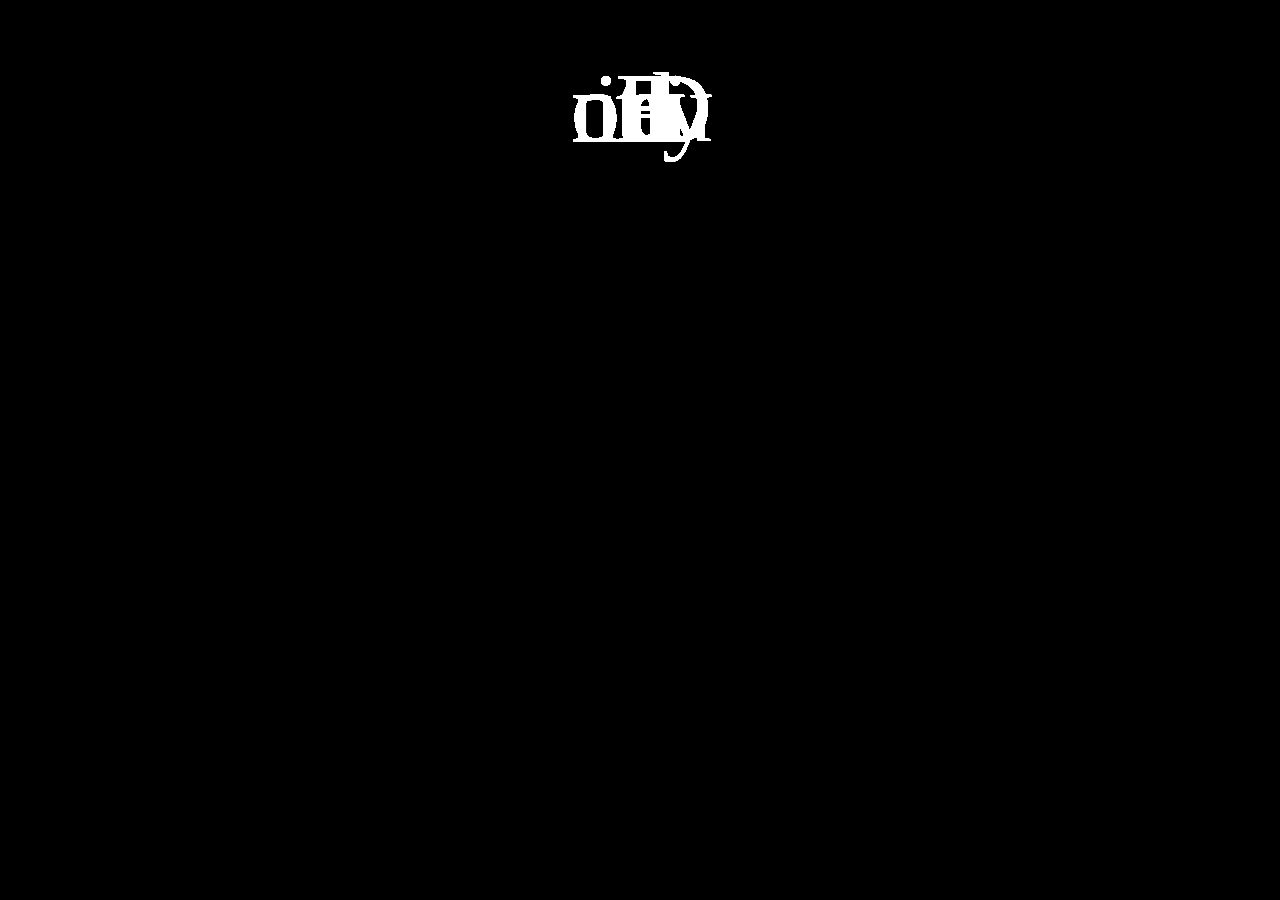
<file: letterSpacing/index.html>
<!DOCTYPE html>
<html lang="en">

<head>
    <meta charset="UTF-8">
    <meta http-equiv="X-UA-Compatible" content="IE=edge">
    <meta name="viewport" content="width=device-width, initial-scale=1.0">
    <title>Document</title>
    <style>
        body {
            background: #000;
        }

        .container {
            margin-top: 50px;
            text-align: center;
            background-color: #000;
            filter: contrast(30);
        }

        .text {
            font-size: 100px;
            color: #fff;
        }

        .text {
            font-size: 100px;
            color: #fff;
            letter-spacing: -50px;
            animation: showup 3s forwards;
        }

        @keyframes showup {
            0% {
                filter: blur(10px);
            }

            100% {
                letter-spacing: 10px;
                filter: blur(2px);
            }
        }
    </style>
</head>

<body>
    <div class="container">
        <span class="text">Duyi Education</span>
    </div>
</body>

</html>
</file>
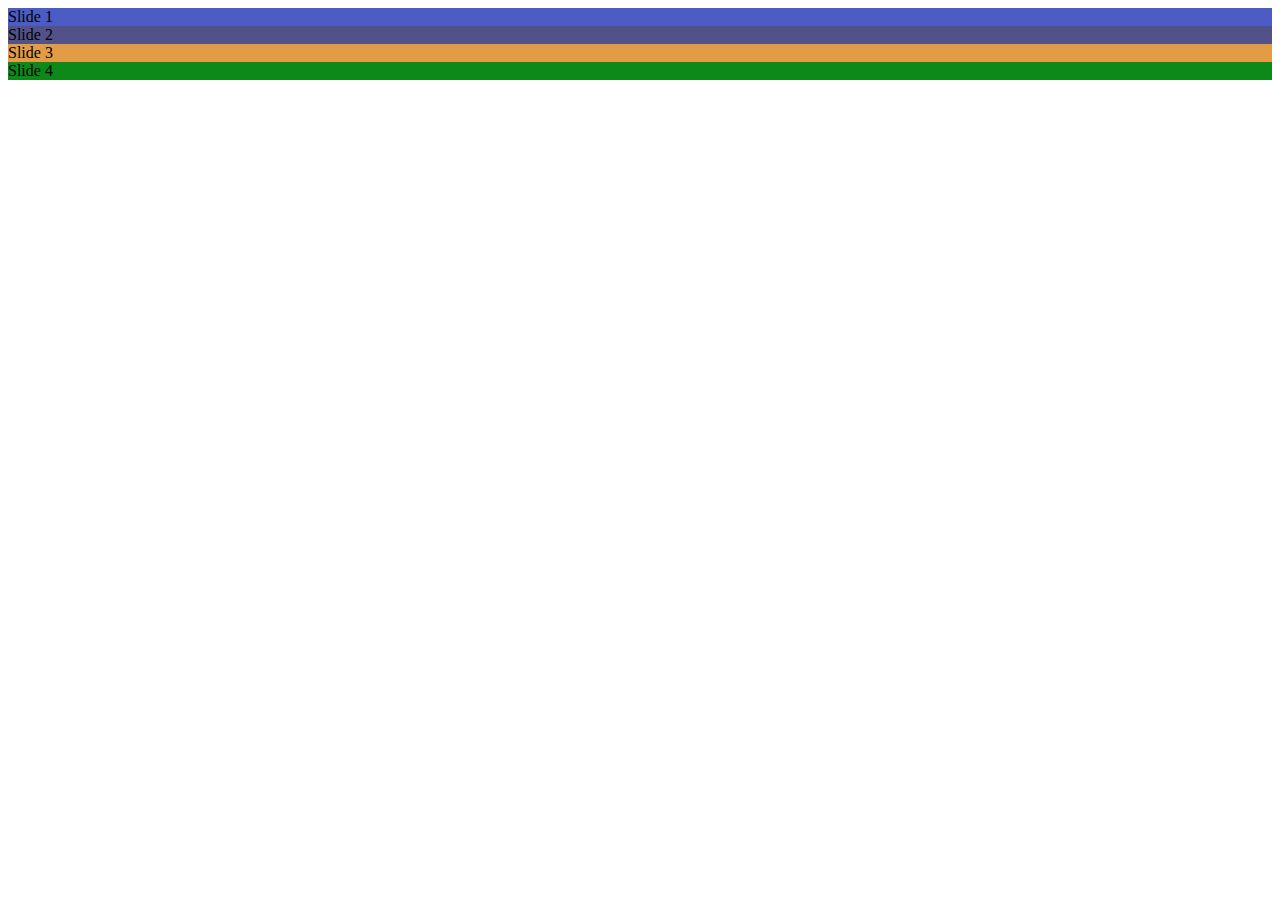
<file: swiper/swiper4.html>
<!--
 * @Author: xdli
 * @Date: 2022-05-31 11:48:26
 * @LastEditTime: 2022-05-31 11:48:26
 * @LastEditors: xdli
 * @Decription: 
-->
<!DOCTYPE html>
<html>

<head>
    <meta charset="utf-8">
    <script src="https://cdn.staticfile.org/vue/2.4.2/vue.min.js"></script>
    <link rel="stylesheet" href="https://fezz.che300.com/libs/swiper/4.0.6/swiper.min.css">
    <style>
        .swiper {
            /* width: 600px; */
            height: 300px;
        }
    </style>
</head>

<body>
    <div id="vue_det">
        <div class="swiper">
            <div class="swiper-wrapper">
                <div class="swiper-slide" style="background: #4B5CC4;">Slide 1</div>
                <div class="swiper-slide" style="background: #525288;">Slide 2</div>
                <div class="swiper-slide" style="background: #E29C45;">Slide 3</div>
                <div class="swiper-slide" style="background: #0C8918;">Slide 4</div>
            </div>
            <!-- 如果需要分页器 -->
            <div class="swiper-pagination"></div>

            <!-- 如果需要导航按钮 -->
            <div class="swiper-button-prev"></div>
            <div class="swiper-button-next"></div>

            <!-- 如果需要滚动条 -->
            <div class="swiper-scrollbar"></div>
        </div>
    </div>
    <script src="https://fezz.che300.com/libs/swiper/4.0.6/swiper.js"></script>

    <script type="text/javascript">
        var vm = new Vue({
            el: '#vue_det',
            data: {
                site: "菜鸟教程",
                url: "www.runoob.com",
                alexa: "10000"
            },
            mounted() {
                this.swiper()
            },
            methods: {
                swiper() {
                    var mySwiper = new Swiper('.swiper', {
                        direction: 'horizontal', // 横向播放
                        loop: true, // 循环模式选项

                        // 如果需要分页器
                        pagination: {
                            el: '.swiper-pagination',
                        },

                        // 如果需要前进后退按钮
                        navigation: {
                            nextEl: '.swiper-button-next',
                            prevEl: '.swiper-button-prev',
                        },

                        // 如果需要滚动条
                        scrollbar: {
                            el: '.swiper-scrollbar',
                        },
                    })
                    mySwiper.on('slideChangeTransitionEnd', function () {
                        console.log('activeIndex:', mySwiper.activeIndex, 'realIndex:', mySwiper.realIndex) //切换结束时，告诉我现在是第几个slide
                    })
                }
            }
        })
    </script>
</body>

</html>
</file>
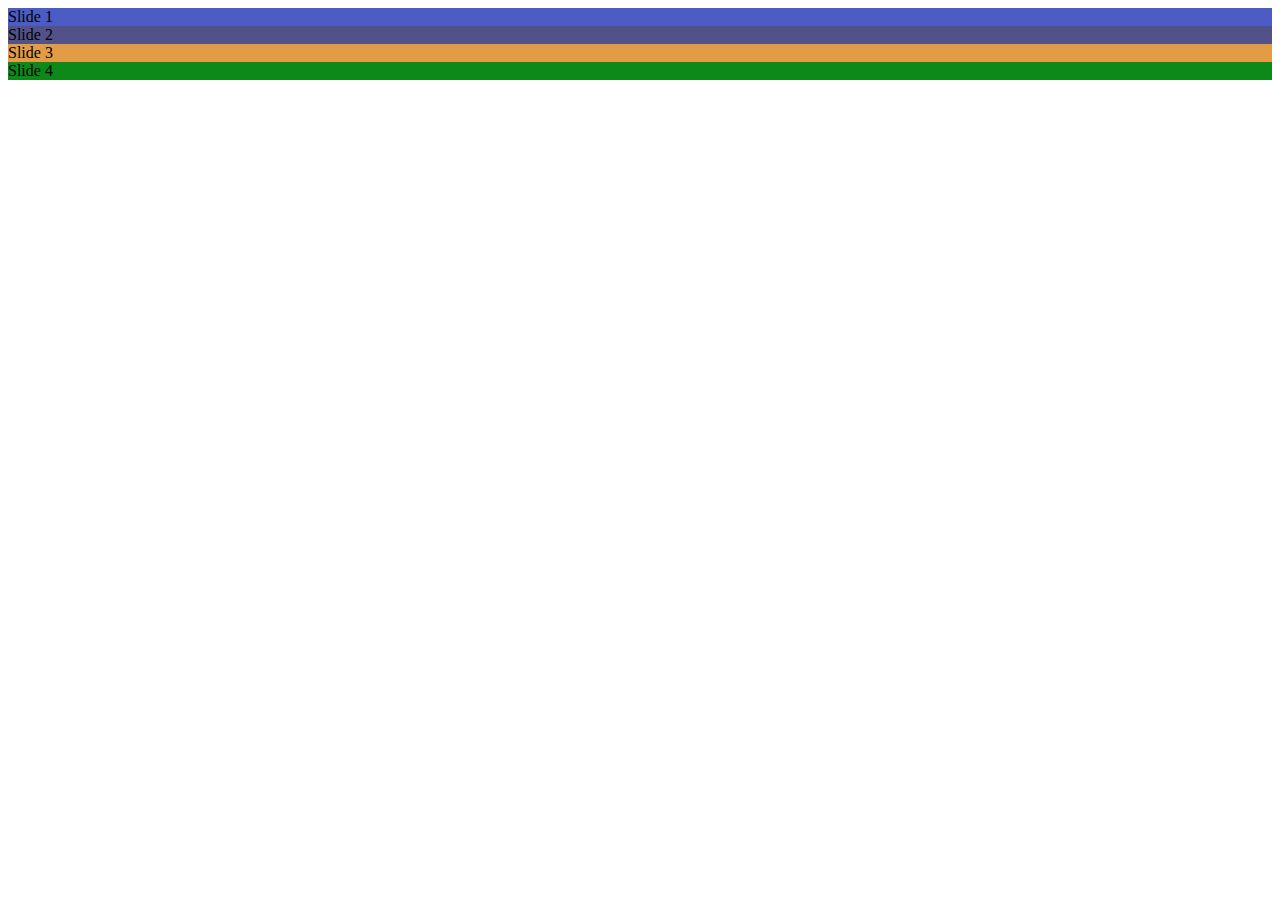
<file: swiper/swiper7.html>
<!--
 * @Author: xdli
 * @Date: 2022-05-31 11:25:55
 * @LastEditTime: 2022-05-31 11:51:58
 * @LastEditors: xdli
 * @Decription: 
-->
<!DOCTYPE html>
<html>

<head>
    <meta charset="utf-8">
    <script src="https://cdn.staticfile.org/vue/2.4.2/vue.min.js"></script>
    <link rel="stylesheet" href="https://fezz.che300.com/libs/swiper/4.0.6/swiper.min.css">
    <style>
        .swiper {
            /* width: 600px; */
            height: 300px;
        }
    </style>
</head>

<body>
    <div id="vue_det">
        <div class="swiper">
            <div class="swiper-wrapper">
                <div class="swiper-slide" style="background: #4B5CC4;">Slide 1</div>
                <div class="swiper-slide" style="background: #525288;">Slide 2</div>
                <div class="swiper-slide" style="background: #E29C45;">Slide 3</div>
                <div class="swiper-slide" style="background: #0C8918;">Slide 4</div>
            </div>
            <!-- 如果需要分页器 -->
            <div class="swiper-pagination"></div>

            <!-- 如果需要导航按钮 -->
            <div class="swiper-button-prev"></div>
            <div class="swiper-button-next"></div>

            <!-- 如果需要滚动条 -->
            <div class="swiper-scrollbar"></div>
        </div>
    </div>
    <script src="https://fezz.che300.com/libs/swiper/7.3.1/swiper.min.js"></script>

    <script type="text/javascript">
        var vm = new Vue({
            el: '#vue_det',
            data: {
                site: "菜鸟教程",
                url: "www.runoob.com",
                alexa: "10000"
            },
            mounted() {
                this.swiper()
            },
            methods: {
                swiper() {
                    var mySwiper = new Swiper('.swiper', {
                        direction: 'horizontal', // 横向播放
                        loop: true, // 循环模式选项

                        // 如果需要分页器
                        pagination: {
                            el: '.swiper-pagination',
                        },

                        // 如果需要前进后退按钮
                        navigation: {
                            nextEl: '.swiper-button-next',
                            prevEl: '.swiper-button-prev',
                        },

                        // 如果需要滚动条
                        scrollbar: {
                            el: '.swiper-scrollbar',
                        },
                        on: {
                            transitionEnd: function (swiper) {
                                if (swiper) {
                                    console.log('activeIndex:', swiper.activeIndex, 'realIndex:', swiper.realIndex) //切换结束时，告诉我现在是第几个slide
                                }
                            }
                        }
                    })
                }
            }
        })
    </script>
</body>

</html>
</file>
